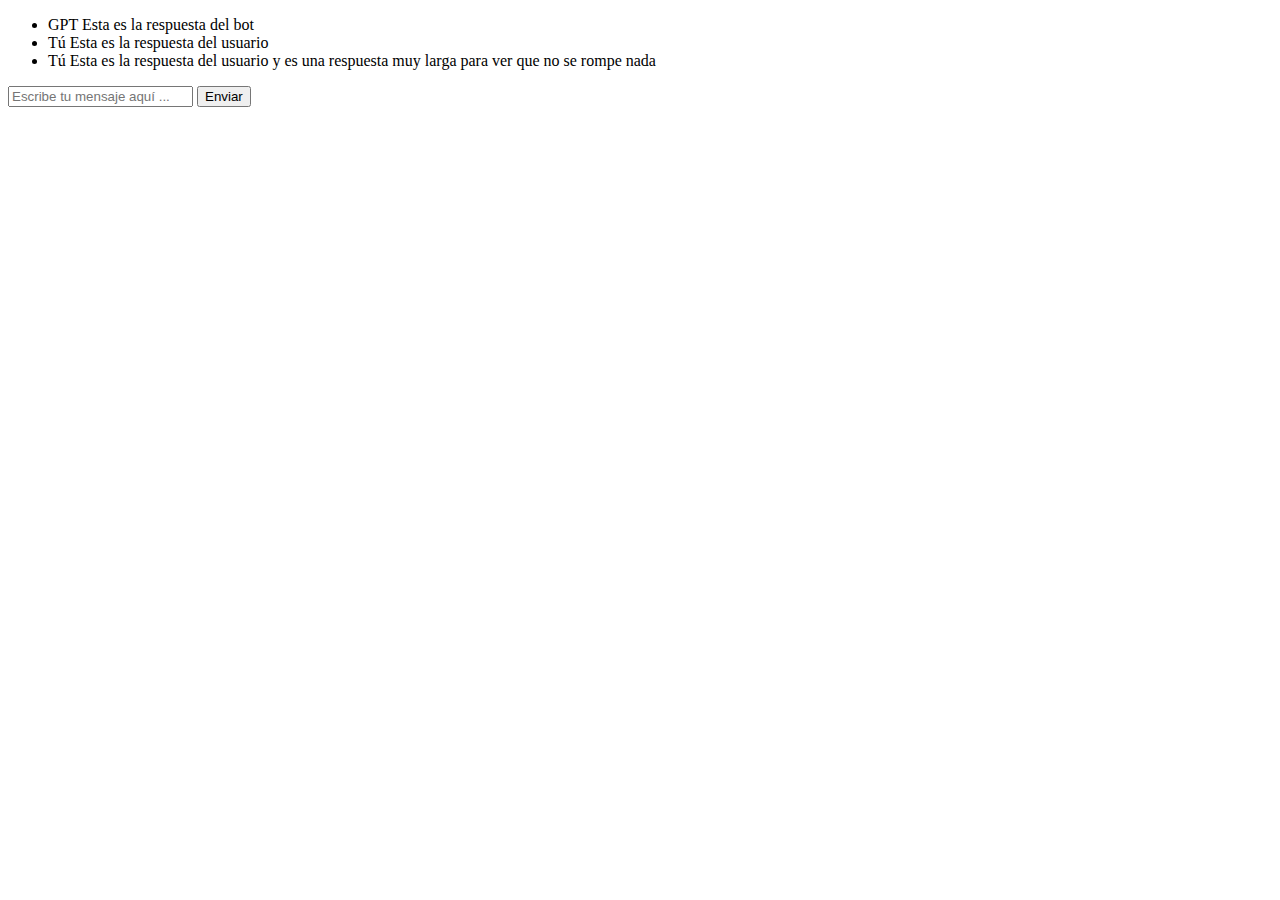
<file: index.html>
<!DOCTYPE html>
<html lang="en">

  <head>
    <meta charset="UTF-8">
    <meta name="viewport" content="width=device-width, initial-scale=1.0">
    <title>ChatGPT Local</title>
  </head>

  <body>
    <main>
      <ul>
        <li class="message bot">
          <span>GPT</span>
          <span>Esta es la respuesta del bot</span>
        </li>

        <li class="message user">
          <span>Tú</span>
          <span>Esta es la respuesta del usuario</span>
        </li>

        <li class="message user">
          <span>Tú</span>
          <span>Esta es la respuesta del usuario y es una respuesta muy larga para ver que no se rompe nada</span>
        </li>
      </ul>
    </main>

    <form>
      <input placeholder="Escribe tu mensaje aquí ...">
      <button>Enviar</button>
    </form>

  </body>

</html>
</file>
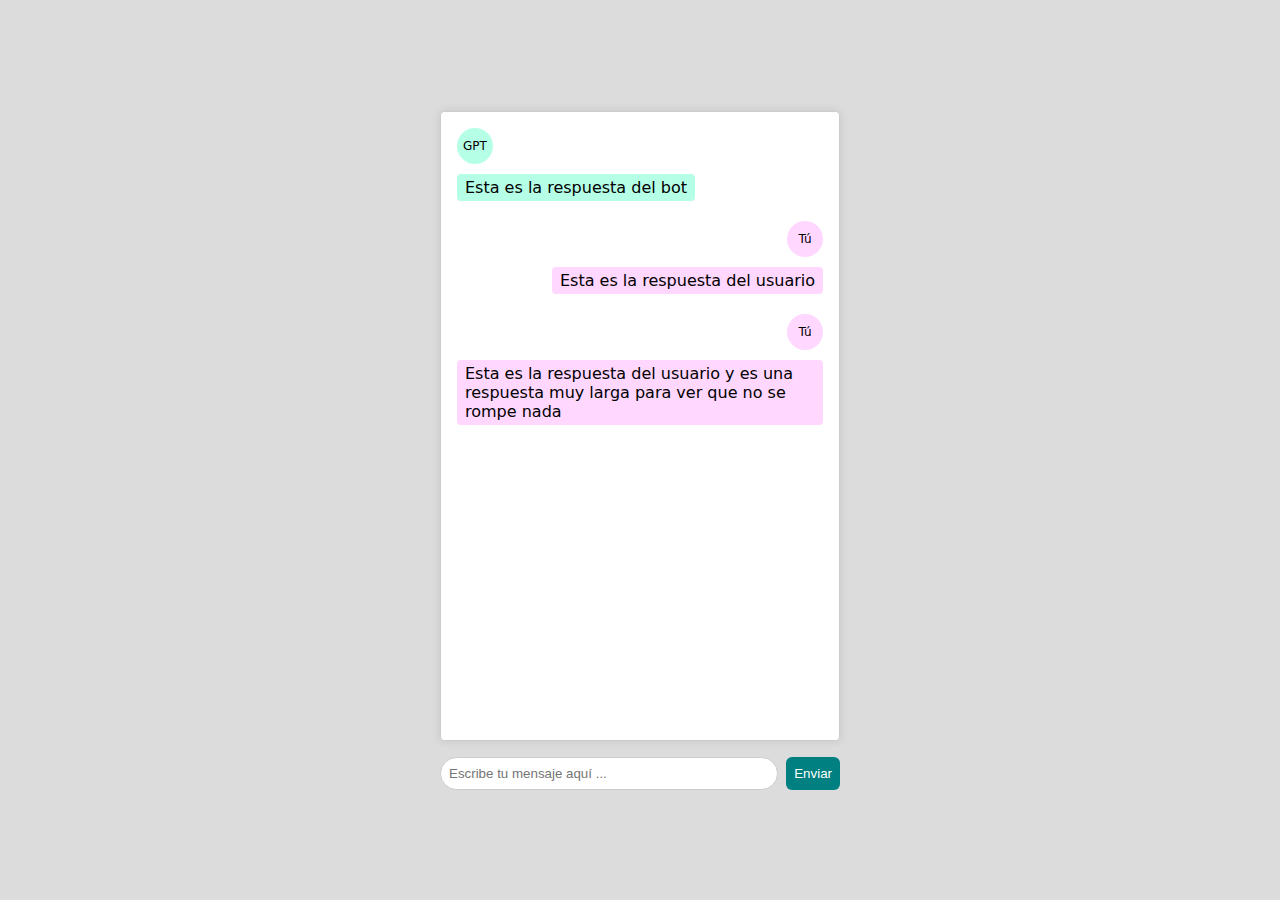
<file: src/index.html>
<!DOCTYPE html>
<html lang="en">

  <head>
    <meta charset="UTF-8">
    <meta name="viewport" content="width=device-width, initial-scale=1.0">
    <title>ChatGPT Local</title>
    <link rel="stylesheet" href="./css/main.css">
  </head>

  <body>
    <main>
      <ul>
        <li class="message bot">
          <span>GPT</span>
          <p>Esta es la respuesta del bot</p>
        </li>

        <li class="message user">
          <span>Tú</span>
          <p>Esta es la respuesta del usuario</p>
        </li>

        <li class="message user">
          <span>Tú</span>
          <p>Esta es la respuesta del usuario y es una respuesta muy larga para ver que no se rompe nada</p>
        </li>
      </ul>
    </main>

    <form>
      <input placeholder="Escribe tu mensaje aquí ...">
      <button>Enviar</button>
    </form>

    <template id="message-template">
      <li class="message">
        <span></span>
        <p></p>
      </li>
    </template>

    <script src="./js/main.js" type="module"></script>
    <!-- usamos el script de type module que nos va a permitir usar import y export -->

  </body>

</html>
</file>
<file: src/css/main.css>
* {
  padding: 0;
  margin: 0;
  box-sizing: border-box;
}

body {
  font-family: system-ui, 'Segoe UI', Roboto, Oxygen,  'Open Sans', 'Helvetica Neue', sans-serif;
  background: gainsboro;
  display: grid;
  place-content: center;
  height: 100vh;
  height: 100dvh;
  /* no todos los navegadores soportan dvh por eso podemos poner ambas en caso de que el navegador no pueda cargarlo cogerá vh */
}

main {
  width: 400px;
  max-width: 100%;
  height: 70vh;

  background: white;
  border: 1px solid #ccc;
  border-radius: 4px;
  box-shadow: 0 0 10px rgba(0, 0, 0, 0.1);
  padding: 8px;
  margin-bottom: 16px;

  overflow-y: auto;
  scroll-behavior: smooth;
}

ul {
  display: flex;
  flex-direction: column;
  gap: 4px;
  list-style: none;
}

.message {
  display: flex;
  flex-direction: column;
  gap: 10px;
  margin: 4px 0;
  padding: 4px 8px;

  > span:first-child {
    width: 36px;
    height: 36px;
    background: gainsboro;
    font-size: 12px;
    font-weight: 500;
    display: flex;
    justify-content: center;
    align-items: center;
    border-radius: 50%;
  }

  > p:last-child {
    padding: 4px 8px;
    border-radius: 4px;
  }

  &.user {
    align-self: flex-end;
    align-items: flex-end;
    p, span {
      background: rgb(255, 215, 255);
    }
  }

  &.bot {
    align-self: flex-start;
    p, span {
      background: rgb(182, 255, 231);
    }
  }
}

form {
  display: flex;

  input {
    border-radius: 20px;
    flex-grow: 1;
    border: 0;
    padding: 8px;
    margin-right: 8px;
    border: 1px solid #ccc;
  }
}

button {
  background: teal;
  border: 0;
  color: white;
  border-radius: 6px;
  cursor: pointer;
  padding: 8px;
  transition: background .3s ease;

  /* le estamos diciendo que si tiene el atributo disabled, se apliquen estos estilos */
  &[disabled] {
    background: #ccc;
    opacity: 0.6;
    pointer-events: none;
  }

  &:hover {
    background: lightseagreen;
  }
}
</file>
